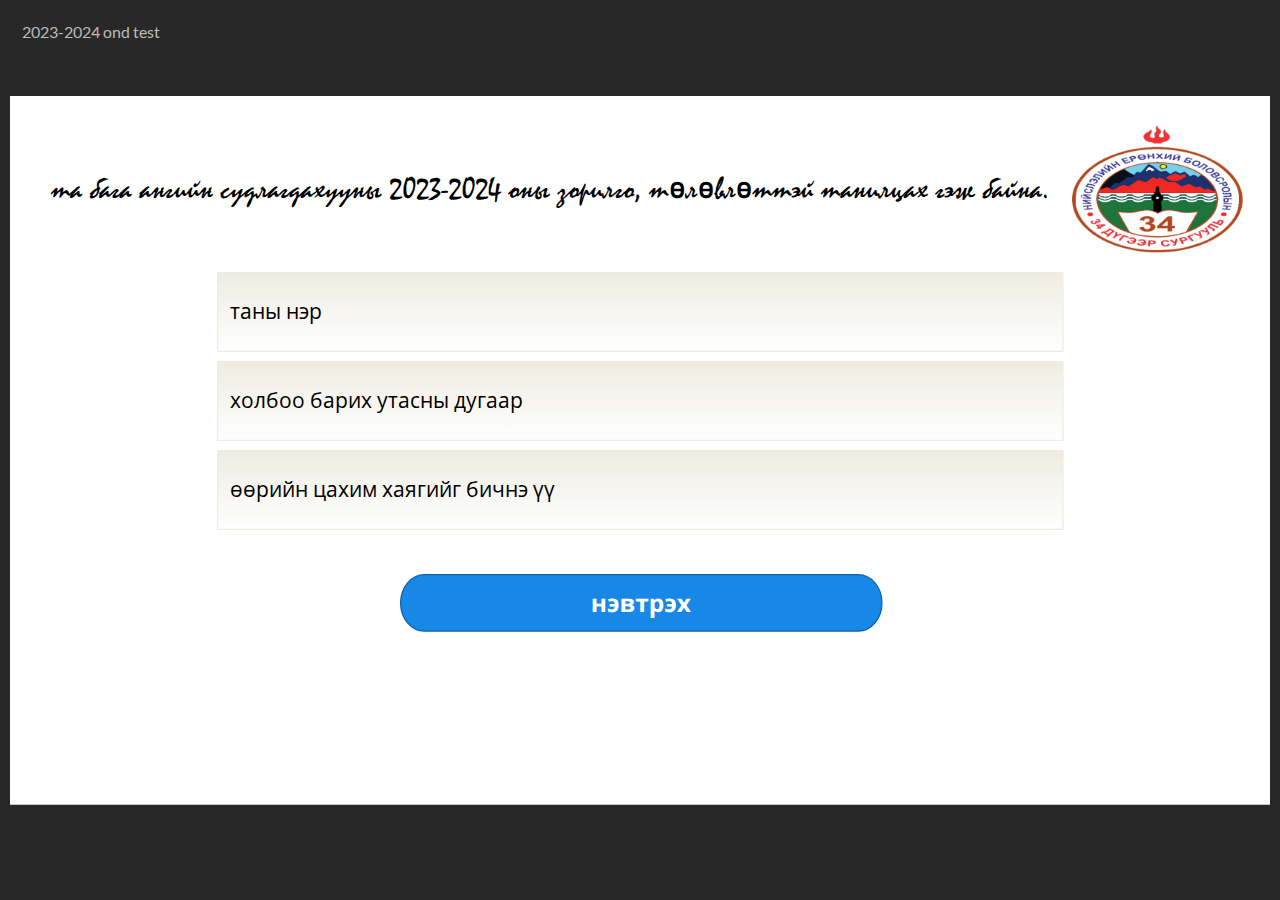
<file: index.html>
﻿<!doctype html>
<html lang="en-US">
<head>
  <meta charset="utf-8">
  <!-- Created using Storyline 360 - http://www.articulate.com  -->
  <!-- version: 3.83.31444.0 -->
  <title>2023-2024 ond test</title>
  <meta http-equiv="x-ua-compatible" content="IE=edge"/>
  <meta name="viewport" content="width=device-width,initial-scale=1,user-scalable=no,shrink-to-fit=no,minimal-ui"/>
  <meta name="apple-mobile-web-app-capable" content="yes"/>
  <style>
    html, body { height: 100%; padding: 0; margin: 0 }
    #app { height: 100%; width: 100%; }
  </style>

  <script>
    window.DS = {};
    window.globals = {
      DATA_PATH_BASE: '',
      HAS_FRAME: true,
      HAS_SLIDE: true,

      lmsPresent: false,
      tinCanPresent: false,
      cmi5Present: false,
      aoSupport: false,
      scale: 'noscale',
      captureRc: false,
      browserSize: 'optimal',
      bgColor: '#282828',
      features: 'BackgroundAudioTriggers,BackgroundAudioVolumeVariable,ConnectionMessages,DropInBase,DropInVectors,LayerPresentAsDialog,MultiLineTextEntry,MultipleQuizTracking,PlayerTooltips,UpdatedThemeEditor',
      themeName: 'unified',
      preloaderColor: '#FFFFFF',
      suppressAnalytics: false,
      productChannel: 'stable',
      publishSource: 'storyline',
      aid: 'aid|eaae1a1b-0f22-40be-b8a7-c0a31d78b522',
      cid: 'bea14e66-6a95-4d04-8874-25be6243d151',
      playerVersion: '3.83.31444.0',
      publishTimestamp: '2024-01-14T05:51:49.0759205Z',
      maxIosVideoElements: 10,
      connectionSettings: { message: 'You%20are%20offline.%20Trying%20to%20reconnect...', useDarkTheme: false, mode: 'disabled' },

      
      parseParams: function(qs) {
        if (window.globals.parsedParams != null) {
          return window.globals.parsedParams;
        }
        qs = (qs || window.location.search.substr(1)).split('+').join(' ');
        var params = {},
            tokens,
            re = /[?&]?([^=]+)=([^&]*)/g;

        while (tokens = re.exec(qs)) {
          params[decodeURIComponent(tokens[1]).trim()] =
            decodeURIComponent(tokens[2]).trim();
        }
        window.globals.parsedParams = params;
        return params;
      }

    };
  </script>
  <script>
    var isIe11 = ('ActiveXObject' in window || window.MSBlobBuilder != null)
      && window.msCrypto != null && !window.ActiveXObject;
    if (isIe11) {
      window.globals.unsupportedBrowser = true;
      document.write(atob('[base64]'));
    }
  </script>
  
  <script src='html5/lib/scripts/three.min.js' type=text/javascript></script>
  
</head>
<body style="background: #282828" class="cs-HTML theme-unified">
  <!-- 360 -->
  <script>!function(){var e,i=/iPhone/i,o=/iPod/i,n=/iPad/i,t=/\biOS-universal(?:.+)Mac\b/i,r=/\bAndroid(?:.+)Mobile\b/i,a=/Android/i,d=/(?:SD4930UR|\bSilk(?:.+)Mobile\b)/i,p=/Silk/i,l=/Windows Phone/i,u=/\bWindows(?:.+)ARM\b/i,b=/BlackBerry/i,s=/BB10/i,c=/Opera Mini/i,f=/\b(CriOS|Chrome)(?:.+)Mobile/i,h=/Mobile(?:.+)Firefox\b/i,v=function(e){return void 0!==e&&"MacIntel"===e.platform&&"number"==typeof e.maxTouchPoints&&e.maxTouchPoints>1&&"undefined"==typeof MSStream};e=function(e){var m={userAgent:"",platform:"",maxTouchPoints:0};e||"undefined"==typeof navigator?"string"==typeof e?m.userAgent=e:e&&e.userAgent&&(m={userAgent:e.userAgent,platform:e.platform,maxTouchPoints:e.maxTouchPoints||0}):m={userAgent:navigator.userAgent,platform:navigator.platform,maxTouchPoints:navigator.maxTouchPoints||0};var g=m.userAgent,y=g.split("[FBAN");void 0!==y[1]&&(g=y[0]),void 0!==(y=g.split("Twitter"))[1]&&(g=y[0]);var A=function(e){return function(i){return i.test(e)}}(g),w={apple:{phone:A(i)&&!A(l),ipod:A(o),tablet:!A(i)&&(A(n)||v(m))&&!A(l),universal:A(t),device:(A(i)||A(o)||A(n)||A(t)||v(m))&&!A(l)},amazon:{phone:A(d),tablet:!A(d)&&A(p),device:A(d)||A(p)},android:{phone:!A(l)&&A(d)||!A(l)&&A(r),tablet:!A(l)&&!A(d)&&!A(r)&&(A(p)||A(a)),device:!A(l)&&(A(d)||A(p)||A(r)||A(a))||A(/\bokhttp\b/i)},windows:{phone:A(l),tablet:A(u),device:A(l)||A(u)},other:{blackberry:A(b),blackberry10:A(s),opera:A(c),firefox:A(h),chrome:A(f),device:A(b)||A(s)||A(c)||A(h)||A(f)},any:!1,phone:!1,tablet:!1};return w.any=w.apple.device||w.android.device||w.windows.device||w.other.device,w.phone=w.apple.phone||w.android.phone||w.windows.phone,w.tablet=w.apple.tablet||w.android.tablet||w.windows.tablet,w}(),"object"==typeof exports&&"undefined"!=typeof module?module.exports=e:"function"==typeof define&&define.amd?define((function(){return e})):this.isMobile=e}();
    window.isMobile.apple.tablet = window.isMobile.apple.tablet ||
      (navigator.platform === 'MacIntel' && navigator.maxTouchPoints > 1);
    window.isMobile.apple.device = window.isMobile.apple.device || window.isMobile.apple.tablet;
    window.isMobile.tablet = window.isMobile.tablet || window.isMobile.apple.tablet;
    window.isMobile.any = window.isMobile.any || window.isMobile.apple.tablet;
  </script>

  <div id="focus-sink" tabindex="-1"></div>

  <div id="preso"></div>
  <script>
    (function() {

      var classTypes = [ 'desktop', 'mobile', 'phone', 'tablet' ];

      var addDeviceClasses = function(prefix, testObj) {
        var curr, i;
        for (i = 0; i < classTypes.length; i++) {
          curr = classTypes[i];
          if (testObj[curr]) {
            document.body.classList.add(prefix + curr);
          }
        }
      };

      var params = window.globals.parseParams(),
          isDevicePreview = params.devicepreview === '1',
          isPhoneOverride = params.deviceType === 'phone' || (isDevicePreview && params.phone == '1'),
          isTabletOverride = (params.deviceType === 'tablet' || isDevicePreview) && !isPhoneOverride,
          isMobileOverride = isPhoneOverride || isTabletOverride;

      var deviceView = {
        desktop: !window.isMobile.any && !isMobileOverride,
        mobile: window.isMobile.any || isMobileOverride,
        phone: isPhoneOverride || (window.isMobile.phone && !isTabletOverride),
        tablet: isTabletOverride || window.isMobile.tablet
      };

      window.globals.deviceView = deviceView;
      window.isMobile.desktop = !window.isMobile.any;
      window.isMobile.mobile = window.isMobile.any;

      addDeviceClasses('view-', deviceView);

    })();
  </script>
  
  <script src='story_content/user.js' type=text/javascript></script>
  <div class="slide-loader"></div>

  <script>
    var doc = document, loader = doc.body.querySelector('.slide-loader'); [ 1, 2, 3 ].forEach(function(n) { var d = doc.createElement('div'); d.style.backgroundColor = window.globals.preloaderColor; d.classList.add('mobile-loader-dot'); d.classList.add('dot' + n); loader.appendChild(d); });
  </script>

  <div class="mobile-load-title-overlay" style="display: none">
    <div class="mobile-load-title">2023-2024 ond test</div>
  </div>

  <div class="mobile-chrome-warning"></div>

  
<style>
  .warn-connection-dialog {
    display: none;
    background: transparent;
    pointer-events: all;
    position: fixed;
    left: 0;
    top: 0;
    width: 100%;
    height: 100%;
    z-index: 999;
  }

  .warn-connection-content {
    pointer-events: all;
    border-radius: 4px;
    background: white;
    border: 1px solid #E7E7E7;
    color: #333333;
    box-shadow: 0 2px 4px rgba(0, 0, 0, 0.25);
    transition: all 150ms ease-out;
    position: absolute;
    white-space: nowrap;
  }

  .view-phone.is-landscape .warn-connection-content {
    left: 23px;
    bottom: 23px;
  }

  .view-tablet.is-landscape .warn-connection-content {
    left: 50%;
    top: 20px;
    transform: translateX(-50%);
  }

  .view-mobile.is-portrait .warn-connection-content {
    transform: translate(-50%, calc(-100% - 15px));
  }

  .warn-connection-content p {
    display: inline-block;
    margin: 0 8px 0 0;
    line-height: 33px;
    font-size: 11px;
  }

  .warn-connection-content svg {
    position: relative;
    vertical-align: middle;
    margin: 0 2px 2px 8px;
  }

  .view-desktop .warn-connection-content {
    left: 1.5em;
    bottom: 1.5em;
  }

  .view-desktop .warn-connection-content p {
    font-size: 1.1em;
  }

  .is-offline .warn-connection-dialog {
    display: block;
  }

  .is-offline .cs-panel * {
    pointer-events: none !important;
  }

  .is-offline .cs-panel {
    pointer-events: all !important;
  }

  .is-offline #nav-controls * {
    pointer-events: none !important;
  }

  .is-offline #nav-controls {
    pointer-events: all !important;
  }
</style>

<div class="warn-connection-dialog" role="alertdialog" aria-modal="true" tabindex="0" aria-labelledby="warn-connection-message">
  <div class="warn-connection-content">
    <svg width="17" height="15" viewBox="0 0 17 15" xmlns="http://www.w3.org/2000/svg">
      <path fill="#8F0000" stroke="white" d="M16.07,12.98 L15.88,12.23 L9.51,1.21 C8.97,0.26,7.6,0.26,7.06,1.21 L0.69,12.23 C0.15,13.16,0.81,14.36,1.91,14.36 H14.65 C15.47,14.36,16.05,13.7,16.07,12.98 Z"/>
      <path fill="white" stroke="white" d="M8.58,5.5 C8.35,5.28,8.5,5.35,8.21,5.32 C8.09,5.35,7.97,5.49,7.96,5.67 C7.97,5.79,7.98,5.92,7.98,6.04 L7.98,6.04 C7.99,6.17,8,6.31,8.01,6.43 L8.01,6.44 C8.03,6.92,8.06,7.41,8.09,7.9 L8.09,7.9 C8.12,8.39,8.14,8.88,8.17,9.37 C8.17,9.39,8.18,9.42,8.2,9.44 C8.23,9.46,8.25,9.47,8.28,9.47 C8.31,9.47,8.34,9.46,8.35,9.44 C8.37,9.43,8.38,9.4,8.39,9.35 L8.39,9.34 C8.39,9.24,8.4,9.15,8.4,9.05 L8.4,9.05 C8.41,8.96,8.41,8.86,8.42,8.75 C8.43,8.44,8.45,8.12,8.47,7.81 L8.47,7.81 C8.49,7.49,8.51,7.18,8.53,6.87 C8.55,6.46,8.56,6.05,8.59,5.64 L8.6,5.62 C8.6,5.57,8.59,5.53,8.58,5.5 L8.21,5.32 Z"/>
      <circle fill="white" stroke="white" cx="8.3" cy="11.35" r="0.3"/>
    </svg>
    <p id="warn-connection-message">You are offline. Trying to reconnect...</p>
  </div>
</div>

<script>
  (function() {
    window.DS.connection = {
      warningShown: false,
      assets: {},
      loadingAssetGroup: false,
      retryDelay: 500
    };

    var connectionSettings = window.globals.connectionSettings || {};

    // The `window.globals.features` variable must be set in `webpack.dev.config` when testing locally - it is not enough
    // to have it in the data - but it must be set there as well.
    var useConnectionMessages = window.AbortController != null &&
      window.location.protocol != 'file:' &&
      window.globals.features.indexOf('ConnectionMessages') != -1 &&
      connectionSettings.mode === 'normal';

    window.DS.connection.useConnectionMessages = useConnectionMessages;

    var assetCount = 0;
    var checkLoadedId;


    if (useConnectionMessages && connectionSettings != null) {
      var contentEl = document.querySelector('.warn-connection-content');
      var messageEl = contentEl.querySelector('p');

      if (connectionSettings.useDarkTheme) {
        contentEl.style.borderColor = '#BABBBA';
        contentEl.style.backgroundColor = '#282828';
        contentEl.style.color = '#FFFFFF';
      }

      if (connectionSettings.message != null) {
        messageEl.textContent = window.decodeURIComponent(connectionSettings.message);
      }
    }

    function checkAssetsReady() {
      for (var i in DS.connection.assets) {
        if (!DS.connection.assets[i].success) {
          return false;
        }
      }
      return true;
    }

    function stopAssetGroup() {
      if (!useConnectionMessages) { return; }

      assetCount = 0;

      DS.connection.oldAssetGroup = DS.connection.assets;
      DS.connection.assets = {};
      DS.connection.loadingAssetGroup = false;
      clearInterval(checkLoadedId);
    }

    function startAssetGroup() {
      if (!useConnectionMessages) { return; }
      var ticks = 0;
      clearInterval(checkLoadedId);
      checkLoadedId = setInterval(function() {
        var loaded = 0;
        if (assetCount === 0 && loaded === 0) {
          clearInterval(checkLoadedId);
          return;
        }

        for (var i in DS.connection.assets) {
          if (DS.connection.assets[i].success) {
            loaded++;
          }
        }

        if (assetCount === loaded && checkAssetsReady()) {
          for (var i in DS.connection.assets) {
            if (DS.connection.assets[i].action) {
              DS.connection.assets[i].action();
            }
          }
          hideWarning();
          stopAssetGroup();
        }
      }, 100)
    }

    function requiredAsset(url, action, retry, type) {
      if (!useConnectionMessages) { return; }
      if (DS.connection.assets[url]) { return; }

      DS.connection.assets[url] = {
        success: false, action: action, retry: retry, type: type
      };
      assetCount = Object.keys(DS.connection.assets).length;
      if (!DS.connection.loadingAssetGroup) {
        startAssetGroup();
      }
      DS.connection.loadingAssetGroup = true;
    }

    function assetLoaded(url) {
      if (!useConnectionMessages) { return; }
      if (DS.connection.assets[url]) {
        DS.connection.assets[url].success = true;
      }
    }

    function assetFailed(url) {
      if (!useConnectionMessages) { return; }
      if (!DS.connection.assets[url]) {
        if (/\.js$/.test(url) && url.indexOf('transcripts') === -1) {
          setTimeout(function() {
            if (DS.connection.lastSlideLoaded != null) {
              DS.connection.lastSlideLoaded();
            }
          }, DS.connection.retryDelay);
        }
        return;
      }
      if (!DS.connection.warningShown) { showWarning(); }
      if (DS.connection.assets[url].retry) {
        setTimeout(function() {
          if (!DS.connection.assets[url].success) {
            DS.connection.assets[url].retry()
          }
        }, DS.connection.retryDelay);
      }
    }

    function hideWarning() {
      document.body.classList.remove('is-offline');
      DS.connection.warningShown = false;
      enableKeys();
    }
    DS.connection.hideWarning = hideWarning

    function showWarning(btn) {
      document.body.classList.add('is-offline')
      DS.connection.warningShown = true;
      updateWarningPosition();
      disableKeys();
    }

    function updateWarningPosition() {
      if (!DS.connection.warningShown) {
        return;
      }

      var isPortrait = document.body.classList.contains('is-portrait');
      var isMobile = document.body.classList.contains('view-mobile');
      var warningEl = document.querySelector('.warn-connection-content');

      if (isPortrait && isMobile) {
        var slide = document.querySelector('.primary-slide');
        var slideRect = slide != null
          ? slide.getBoundingClientRect()
          : { top: window.innerHeight, left: 0, width: window.innerWidth };

        warningEl.style.top = `${slideRect.top}px`
        warningEl.style.left = `${slideRect.left + slideRect.width / 2}px`
      } else {
        warningEl.style.top = null;
        warningEl.style.left = null;
      }

      window.requestAnimationFrame(updateWarningPosition);
    }

    function onDisableKeyDown(e) {
      e.preventDefault();
      e.stopImmediatePropagation();
    }

    function onDisableKeyUp(e) {
      e.preventDefault();
      e.stopImmediatePropagation();
    }

    var accStyle = document.createElement('style');
    var warnDialogEl = document.querySelector('.warn-connection-dialog');

    function disableKeys() {
      if (DS.views && DS.views.nsStack && DS.views.nsStack.length === 1) {
        DS.views.nsStack[0].tabReachable = false
        DS.views.nsStack[0].updateTabIndex(true, true);
      }

      accStyle.innerHTML = '.acc-shadow-dom { display: none; }';
      document.body.appendChild(accStyle);

      warnDialogEl.parentNode.append(warnDialogEl);
      warnDialogEl.focus();
    }

    function enableKeys() {
      accStyle.remove();
      if (DS.views && DS.views.nsStack && DS.views.nsStack.length === 1 && DS.views.nsStack[0].name === '_frame') {
        DS.views.nsStack[0].tabReachable = true;
        DS.views.nsStack[0].updateTabIndex();
      }
    }

    // these will all be noops if the feature flag isn't set in
    // the data and `window.globals.features`
    DS.connection.requiredAsset = requiredAsset;
    DS.connection.assetLoaded = assetLoaded;
    DS.connection.assetFailed = assetFailed;
    DS.connection.stopAssetGroup = stopAssetGroup;
    DS.connection.startAssetGroup = startAssetGroup;
  })();
</script>


  <script>
    
    if (window.autoSpider && window.vInterfaceObject) {
      document.querySelector('.mobile-load-title-overlay').style.display = 'none';
    }
  </script>

  

  <link rel="stylesheet" href="html5/data/css/output.min.css" data-noprefix/>
</body>
<script src="html5/lib/scripts/bootstrapper.min.js"></script>
</html>
</file>
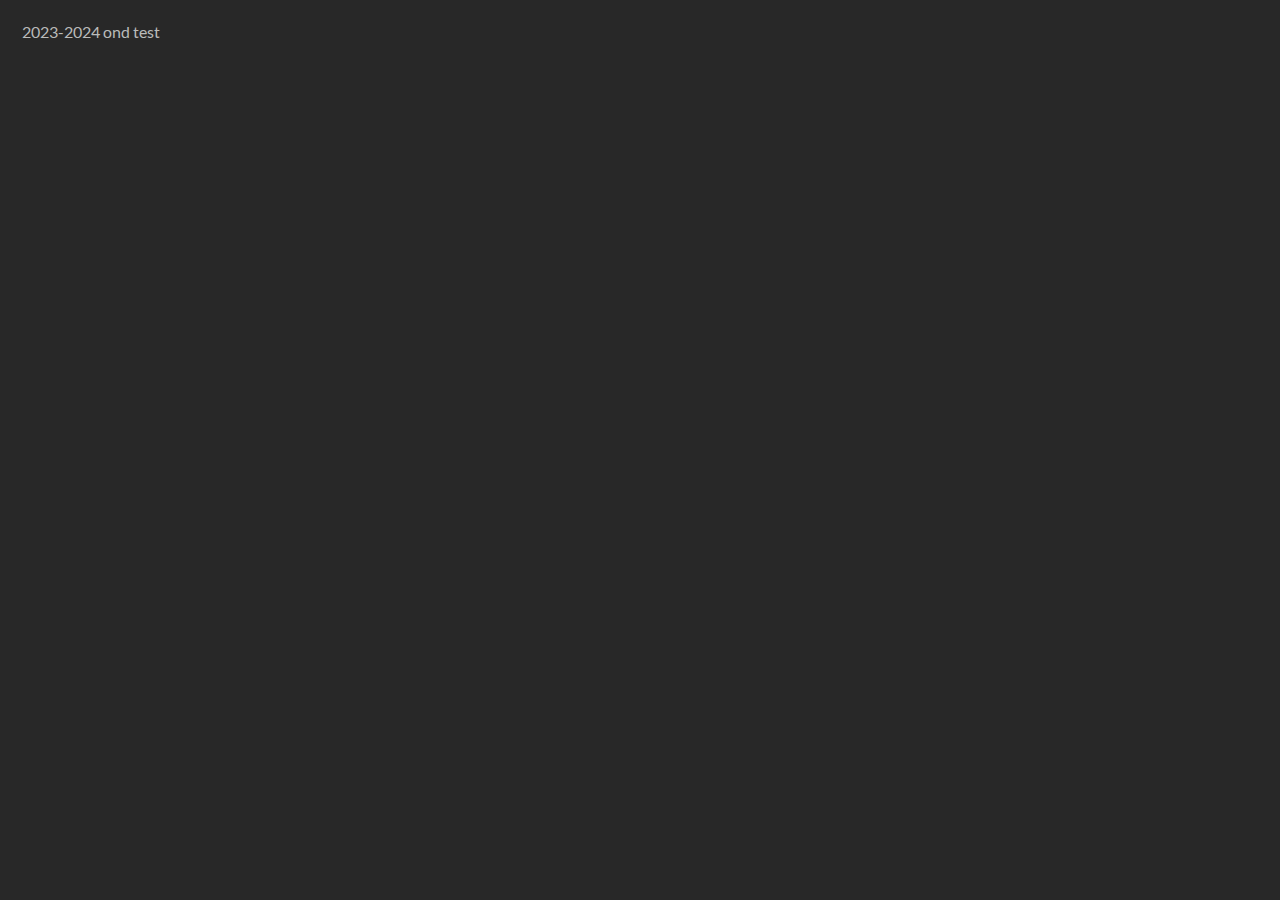
<file: index_lms.html>
<!doctype html>
<html lang="en-US">
<head>
  <meta charset="utf-8">
  <!-- Created using Storyline 360 - http://www.articulate.com  -->
  <!-- version: 3.83.31444.0 -->
  <title>2023-2024 ond test</title>
  <meta http-equiv="x-ua-compatible" content="IE=edge"/>
  <meta name="viewport" content="width=device-width,initial-scale=1,user-scalable=no,shrink-to-fit=no,minimal-ui"/>
  <meta name="apple-mobile-web-app-capable" content="yes"/>
  <style>
    html, body { height: 100%; padding: 0; margin: 0 }
    #app { height: 100%; width: 100%; }
  </style>

  <script>
    window.DS = {};
    window.globals = {
      DATA_PATH_BASE: '',
      HAS_FRAME: true,
      HAS_SLIDE: true,

      lmsPresent: true,
      tinCanPresent: false,
      cmi5Present: false,
      aoSupport: false,
      scale: 'noscale',
      captureRc: false,
      browserSize: 'optimal',
      bgColor: '#282828',
      features: 'BackgroundAudioTriggers,BackgroundAudioVolumeVariable,ConnectionMessages,DropInBase,DropInVectors,LayerPresentAsDialog,MultiLineTextEntry,MultipleQuizTracking,PlayerTooltips,UpdatedThemeEditor',
      themeName: 'unified',
      preloaderColor: '#FFFFFF',
      suppressAnalytics: false,
      productChannel: 'stable',
      publishSource: 'storyline',
      aid: 'aid|eaae1a1b-0f22-40be-b8a7-c0a31d78b522',
      cid: 'bea14e66-6a95-4d04-8874-25be6243d151',
      playerVersion: '3.83.31444.0',
      publishTimestamp: '2024-01-14T05:51:49.1467667Z',
      maxIosVideoElements: 10,
      connectionSettings: { message: 'You%20are%20offline.%20Trying%20to%20reconnect...', useDarkTheme: false, mode: 'disabled' },

      
      parseParams: function(qs) {
        if (window.globals.parsedParams != null) {
          return window.globals.parsedParams;
        }
        qs = (qs || window.location.search.substr(1)).split('+').join(' ');
        var params = {},
            tokens,
            re = /[?&]?([^=]+)=([^&]*)/g;

        while (tokens = re.exec(qs)) {
          params[decodeURIComponent(tokens[1]).trim()] =
            decodeURIComponent(tokens[2]).trim();
        }
        window.globals.parsedParams = params;
        return params;
      }

    };
  </script>
  <script>
    var isIe11 = ('ActiveXObject' in window || window.MSBlobBuilder != null)
      && window.msCrypto != null && !window.ActiveXObject;
    if (isIe11) {
      window.globals.unsupportedBrowser = true;
      document.write(atob('[base64]'));
    }
  </script>
  <script src="lms/scormdriver.js" charset="utf-8"></script>
  <script src='html5/lib/scripts/three.min.js' type=text/javascript></script>
  
</head>
<body style="background: #282828" class="cs-HTML theme-unified">
  <!-- 360 -->
  <script>!function(){var e,i=/iPhone/i,o=/iPod/i,n=/iPad/i,t=/\biOS-universal(?:.+)Mac\b/i,r=/\bAndroid(?:.+)Mobile\b/i,a=/Android/i,d=/(?:SD4930UR|\bSilk(?:.+)Mobile\b)/i,p=/Silk/i,l=/Windows Phone/i,u=/\bWindows(?:.+)ARM\b/i,b=/BlackBerry/i,s=/BB10/i,c=/Opera Mini/i,f=/\b(CriOS|Chrome)(?:.+)Mobile/i,h=/Mobile(?:.+)Firefox\b/i,v=function(e){return void 0!==e&&"MacIntel"===e.platform&&"number"==typeof e.maxTouchPoints&&e.maxTouchPoints>1&&"undefined"==typeof MSStream};e=function(e){var m={userAgent:"",platform:"",maxTouchPoints:0};e||"undefined"==typeof navigator?"string"==typeof e?m.userAgent=e:e&&e.userAgent&&(m={userAgent:e.userAgent,platform:e.platform,maxTouchPoints:e.maxTouchPoints||0}):m={userAgent:navigator.userAgent,platform:navigator.platform,maxTouchPoints:navigator.maxTouchPoints||0};var g=m.userAgent,y=g.split("[FBAN");void 0!==y[1]&&(g=y[0]),void 0!==(y=g.split("Twitter"))[1]&&(g=y[0]);var A=function(e){return function(i){return i.test(e)}}(g),w={apple:{phone:A(i)&&!A(l),ipod:A(o),tablet:!A(i)&&(A(n)||v(m))&&!A(l),universal:A(t),device:(A(i)||A(o)||A(n)||A(t)||v(m))&&!A(l)},amazon:{phone:A(d),tablet:!A(d)&&A(p),device:A(d)||A(p)},android:{phone:!A(l)&&A(d)||!A(l)&&A(r),tablet:!A(l)&&!A(d)&&!A(r)&&(A(p)||A(a)),device:!A(l)&&(A(d)||A(p)||A(r)||A(a))||A(/\bokhttp\b/i)},windows:{phone:A(l),tablet:A(u),device:A(l)||A(u)},other:{blackberry:A(b),blackberry10:A(s),opera:A(c),firefox:A(h),chrome:A(f),device:A(b)||A(s)||A(c)||A(h)||A(f)},any:!1,phone:!1,tablet:!1};return w.any=w.apple.device||w.android.device||w.windows.device||w.other.device,w.phone=w.apple.phone||w.android.phone||w.windows.phone,w.tablet=w.apple.tablet||w.android.tablet||w.windows.tablet,w}(),"object"==typeof exports&&"undefined"!=typeof module?module.exports=e:"function"==typeof define&&define.amd?define((function(){return e})):this.isMobile=e}();
    window.isMobile.apple.tablet = window.isMobile.apple.tablet ||
      (navigator.platform === 'MacIntel' && navigator.maxTouchPoints > 1);
    window.isMobile.apple.device = window.isMobile.apple.device || window.isMobile.apple.tablet;
    window.isMobile.tablet = window.isMobile.tablet || window.isMobile.apple.tablet;
    window.isMobile.any = window.isMobile.any || window.isMobile.apple.tablet;
  </script>

  <div id="focus-sink" tabindex="-1"></div>

  <div id="preso"></div>
  <script>
    (function() {

      var classTypes = [ 'desktop', 'mobile', 'phone', 'tablet' ];

      var addDeviceClasses = function(prefix, testObj) {
        var curr, i;
        for (i = 0; i < classTypes.length; i++) {
          curr = classTypes[i];
          if (testObj[curr]) {
            document.body.classList.add(prefix + curr);
          }
        }
      };

      var params = window.globals.parseParams(),
          isDevicePreview = params.devicepreview === '1',
          isPhoneOverride = params.deviceType === 'phone' || (isDevicePreview && params.phone == '1'),
          isTabletOverride = (params.deviceType === 'tablet' || isDevicePreview) && !isPhoneOverride,
          isMobileOverride = isPhoneOverride || isTabletOverride;

      var deviceView = {
        desktop: !window.isMobile.any && !isMobileOverride,
        mobile: window.isMobile.any || isMobileOverride,
        phone: isPhoneOverride || (window.isMobile.phone && !isTabletOverride),
        tablet: isTabletOverride || window.isMobile.tablet
      };

      window.globals.deviceView = deviceView;
      window.isMobile.desktop = !window.isMobile.any;
      window.isMobile.mobile = window.isMobile.any;

      addDeviceClasses('view-', deviceView);

    })();
  </script>
  
  <script src='story_content/user.js' type=text/javascript></script>
  <div class="slide-loader"></div>

  <script>
    var doc = document, loader = doc.body.querySelector('.slide-loader'); [ 1, 2, 3 ].forEach(function(n) { var d = doc.createElement('div'); d.style.backgroundColor = window.globals.preloaderColor; d.classList.add('mobile-loader-dot'); d.classList.add('dot' + n); loader.appendChild(d); });
  </script>

  <div class="mobile-load-title-overlay" style="display: none">
    <div class="mobile-load-title">2023-2024 ond test</div>
  </div>

  <div class="mobile-chrome-warning"></div>

  
<style>
  .warn-connection-dialog {
    display: none;
    background: transparent;
    pointer-events: all;
    position: fixed;
    left: 0;
    top: 0;
    width: 100%;
    height: 100%;
    z-index: 999;
  }

  .warn-connection-content {
    pointer-events: all;
    border-radius: 4px;
    background: white;
    border: 1px solid #E7E7E7;
    color: #333333;
    box-shadow: 0 2px 4px rgba(0, 0, 0, 0.25);
    transition: all 150ms ease-out;
    position: absolute;
    white-space: nowrap;
  }

  .view-phone.is-landscape .warn-connection-content {
    left: 23px;
    bottom: 23px;
  }

  .view-tablet.is-landscape .warn-connection-content {
    left: 50%;
    top: 20px;
    transform: translateX(-50%);
  }

  .view-mobile.is-portrait .warn-connection-content {
    transform: translate(-50%, calc(-100% - 15px));
  }

  .warn-connection-content p {
    display: inline-block;
    margin: 0 8px 0 0;
    line-height: 33px;
    font-size: 11px;
  }

  .warn-connection-content svg {
    position: relative;
    vertical-align: middle;
    margin: 0 2px 2px 8px;
  }

  .view-desktop .warn-connection-content {
    left: 1.5em;
    bottom: 1.5em;
  }

  .view-desktop .warn-connection-content p {
    font-size: 1.1em;
  }

  .is-offline .warn-connection-dialog {
    display: block;
  }

  .is-offline .cs-panel * {
    pointer-events: none !important;
  }

  .is-offline .cs-panel {
    pointer-events: all !important;
  }

  .is-offline #nav-controls * {
    pointer-events: none !important;
  }

  .is-offline #nav-controls {
    pointer-events: all !important;
  }
</style>

<div class="warn-connection-dialog" role="alertdialog" aria-modal="true" tabindex="0" aria-labelledby="warn-connection-message">
  <div class="warn-connection-content">
    <svg width="17" height="15" viewBox="0 0 17 15" xmlns="http://www.w3.org/2000/svg">
      <path fill="#8F0000" stroke="white" d="M16.07,12.98 L15.88,12.23 L9.51,1.21 C8.97,0.26,7.6,0.26,7.06,1.21 L0.69,12.23 C0.15,13.16,0.81,14.36,1.91,14.36 H14.65 C15.47,14.36,16.05,13.7,16.07,12.98 Z"/>
      <path fill="white" stroke="white" d="M8.58,5.5 C8.35,5.28,8.5,5.35,8.21,5.32 C8.09,5.35,7.97,5.49,7.96,5.67 C7.97,5.79,7.98,5.92,7.98,6.04 L7.98,6.04 C7.99,6.17,8,6.31,8.01,6.43 L8.01,6.44 C8.03,6.92,8.06,7.41,8.09,7.9 L8.09,7.9 C8.12,8.39,8.14,8.88,8.17,9.37 C8.17,9.39,8.18,9.42,8.2,9.44 C8.23,9.46,8.25,9.47,8.28,9.47 C8.31,9.47,8.34,9.46,8.35,9.44 C8.37,9.43,8.38,9.4,8.39,9.35 L8.39,9.34 C8.39,9.24,8.4,9.15,8.4,9.05 L8.4,9.05 C8.41,8.96,8.41,8.86,8.42,8.75 C8.43,8.44,8.45,8.12,8.47,7.81 L8.47,7.81 C8.49,7.49,8.51,7.18,8.53,6.87 C8.55,6.46,8.56,6.05,8.59,5.64 L8.6,5.62 C8.6,5.57,8.59,5.53,8.58,5.5 L8.21,5.32 Z"/>
      <circle fill="white" stroke="white" cx="8.3" cy="11.35" r="0.3"/>
    </svg>
    <p id="warn-connection-message">You are offline. Trying to reconnect...</p>
  </div>
</div>

<script>
  (function() {
    window.DS.connection = {
      warningShown: false,
      assets: {},
      loadingAssetGroup: false,
      retryDelay: 500
    };

    var connectionSettings = window.globals.connectionSettings || {};

    // The `window.globals.features` variable must be set in `webpack.dev.config` when testing locally - it is not enough
    // to have it in the data - but it must be set there as well.
    var useConnectionMessages = window.AbortController != null &&
      window.location.protocol != 'file:' &&
      window.globals.features.indexOf('ConnectionMessages') != -1 &&
      connectionSettings.mode === 'normal';

    window.DS.connection.useConnectionMessages = useConnectionMessages;

    var assetCount = 0;
    var checkLoadedId;


    if (useConnectionMessages && connectionSettings != null) {
      var contentEl = document.querySelector('.warn-connection-content');
      var messageEl = contentEl.querySelector('p');

      if (connectionSettings.useDarkTheme) {
        contentEl.style.borderColor = '#BABBBA';
        contentEl.style.backgroundColor = '#282828';
        contentEl.style.color = '#FFFFFF';
      }

      if (connectionSettings.message != null) {
        messageEl.textContent = window.decodeURIComponent(connectionSettings.message);
      }
    }

    function checkAssetsReady() {
      for (var i in DS.connection.assets) {
        if (!DS.connection.assets[i].success) {
          return false;
        }
      }
      return true;
    }

    function stopAssetGroup() {
      if (!useConnectionMessages) { return; }

      assetCount = 0;

      DS.connection.oldAssetGroup = DS.connection.assets;
      DS.connection.assets = {};
      DS.connection.loadingAssetGroup = false;
      clearInterval(checkLoadedId);
    }

    function startAssetGroup() {
      if (!useConnectionMessages) { return; }
      var ticks = 0;
      clearInterval(checkLoadedId);
      checkLoadedId = setInterval(function() {
        var loaded = 0;
        if (assetCount === 0 && loaded === 0) {
          clearInterval(checkLoadedId);
          return;
        }

        for (var i in DS.connection.assets) {
          if (DS.connection.assets[i].success) {
            loaded++;
          }
        }

        if (assetCount === loaded && checkAssetsReady()) {
          for (var i in DS.connection.assets) {
            if (DS.connection.assets[i].action) {
              DS.connection.assets[i].action();
            }
          }
          hideWarning();
          stopAssetGroup();
        }
      }, 100)
    }

    function requiredAsset(url, action, retry, type) {
      if (!useConnectionMessages) { return; }
      if (DS.connection.assets[url]) { return; }

      DS.connection.assets[url] = {
        success: false, action: action, retry: retry, type: type
      };
      assetCount = Object.keys(DS.connection.assets).length;
      if (!DS.connection.loadingAssetGroup) {
        startAssetGroup();
      }
      DS.connection.loadingAssetGroup = true;
    }

    function assetLoaded(url) {
      if (!useConnectionMessages) { return; }
      if (DS.connection.assets[url]) {
        DS.connection.assets[url].success = true;
      }
    }

    function assetFailed(url) {
      if (!useConnectionMessages) { return; }
      if (!DS.connection.assets[url]) {
        if (/\.js$/.test(url) && url.indexOf('transcripts') === -1) {
          setTimeout(function() {
            if (DS.connection.lastSlideLoaded != null) {
              DS.connection.lastSlideLoaded();
            }
          }, DS.connection.retryDelay);
        }
        return;
      }
      if (!DS.connection.warningShown) { showWarning(); }
      if (DS.connection.assets[url].retry) {
        setTimeout(function() {
          if (!DS.connection.assets[url].success) {
            DS.connection.assets[url].retry()
          }
        }, DS.connection.retryDelay);
      }
    }

    function hideWarning() {
      document.body.classList.remove('is-offline');
      DS.connection.warningShown = false;
      enableKeys();
    }
    DS.connection.hideWarning = hideWarning

    function showWarning(btn) {
      document.body.classList.add('is-offline')
      DS.connection.warningShown = true;
      updateWarningPosition();
      disableKeys();
    }

    function updateWarningPosition() {
      if (!DS.connection.warningShown) {
        return;
      }

      var isPortrait = document.body.classList.contains('is-portrait');
      var isMobile = document.body.classList.contains('view-mobile');
      var warningEl = document.querySelector('.warn-connection-content');

      if (isPortrait && isMobile) {
        var slide = document.querySelector('.primary-slide');
        var slideRect = slide != null
          ? slide.getBoundingClientRect()
          : { top: window.innerHeight, left: 0, width: window.innerWidth };

        warningEl.style.top = `${slideRect.top}px`
        warningEl.style.left = `${slideRect.left + slideRect.width / 2}px`
      } else {
        warningEl.style.top = null;
        warningEl.style.left = null;
      }

      window.requestAnimationFrame(updateWarningPosition);
    }

    function onDisableKeyDown(e) {
      e.preventDefault();
      e.stopImmediatePropagation();
    }

    function onDisableKeyUp(e) {
      e.preventDefault();
      e.stopImmediatePropagation();
    }

    var accStyle = document.createElement('style');
    var warnDialogEl = document.querySelector('.warn-connection-dialog');

    function disableKeys() {
      if (DS.views && DS.views.nsStack && DS.views.nsStack.length === 1) {
        DS.views.nsStack[0].tabReachable = false
        DS.views.nsStack[0].updateTabIndex(true, true);
      }

      accStyle.innerHTML = '.acc-shadow-dom { display: none; }';
      document.body.appendChild(accStyle);

      warnDialogEl.parentNode.append(warnDialogEl);
      warnDialogEl.focus();
    }

    function enableKeys() {
      accStyle.remove();
      if (DS.views && DS.views.nsStack && DS.views.nsStack.length === 1 && DS.views.nsStack[0].name === '_frame') {
        DS.views.nsStack[0].tabReachable = true;
        DS.views.nsStack[0].updateTabIndex();
      }
    }

    // these will all be noops if the feature flag isn't set in
    // the data and `window.globals.features`
    DS.connection.requiredAsset = requiredAsset;
    DS.connection.assetLoaded = assetLoaded;
    DS.connection.assetFailed = assetFailed;
    DS.connection.stopAssetGroup = stopAssetGroup;
    DS.connection.startAssetGroup = startAssetGroup;
  })();
</script>


  <script>
    
    if (window.autoSpider && window.vInterfaceObject) {
      document.querySelector('.mobile-load-title-overlay').style.display = 'none';
    }
  </script>

  

  <link rel="stylesheet" href="html5/data/css/output.min.css" data-noprefix/>
</body>
<script src="html5/lib/scripts/bootstrapper.min.js"></script>
</html>
</file>
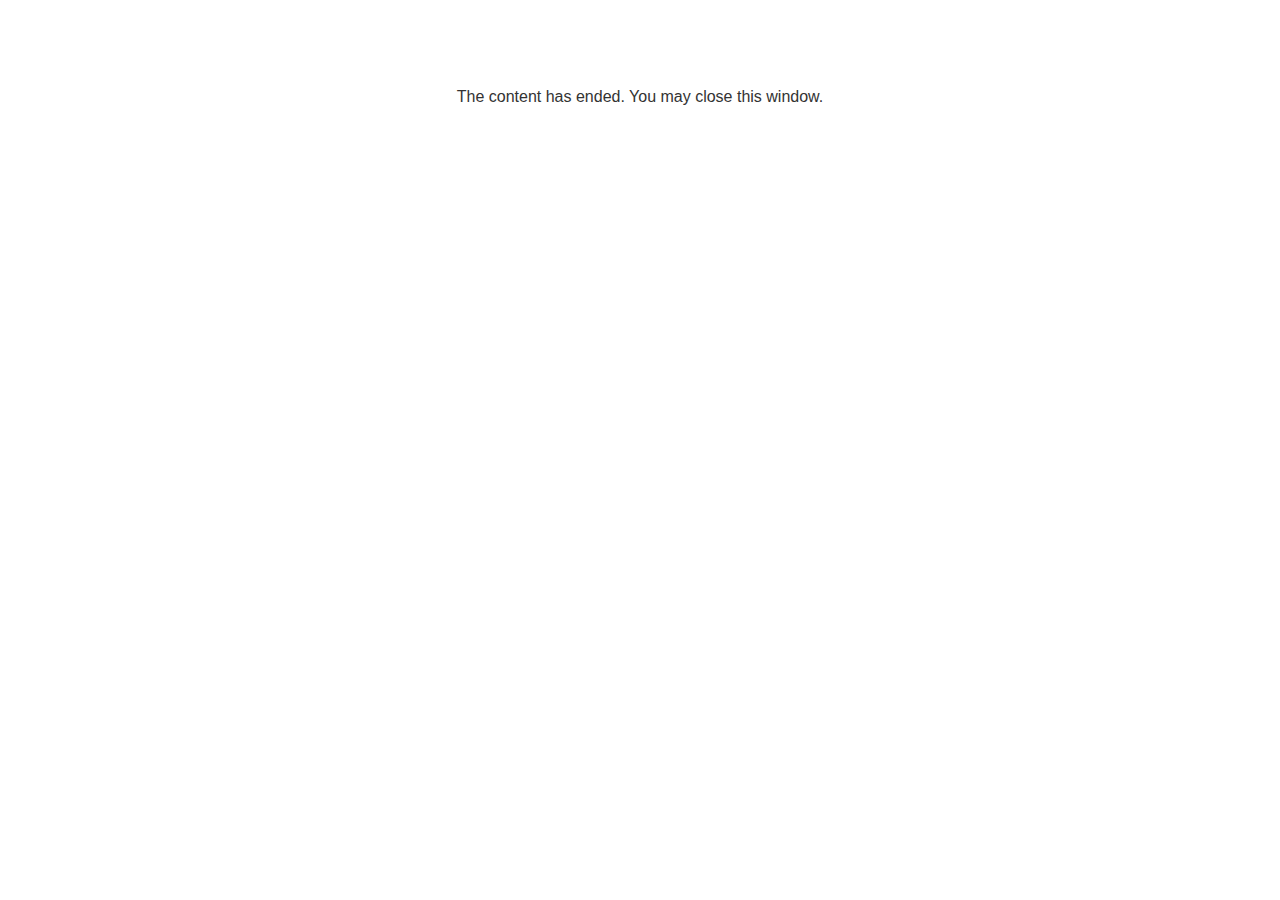
<file: lms/goodbye.html>
<!doctype html>
<html>
<body style="background-color: #ffffff;">

<p role="alert" style="color: #333333;font-family: Lato, articulate, tahoma, arial;font-size: medium;text-align: center;">
<br><br><br><br>
The content has ended. You may close this window.
</p>

</body>
</html>
</file>
